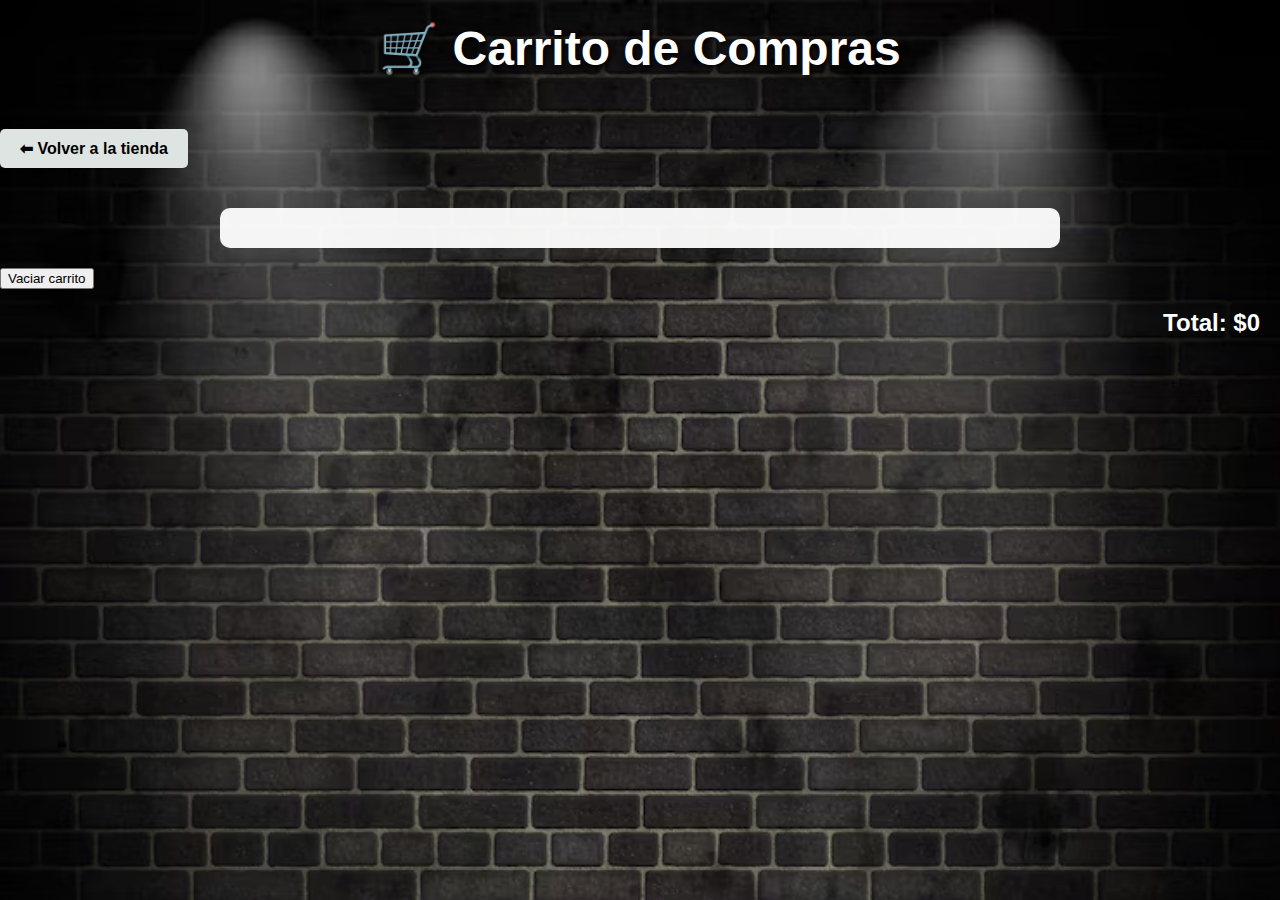
<file: carrito.html>
<!DOCTYPE html>
<html lang="es">
<head>
  <meta charset="UTF-8" />
  <title>Carrito de Compras</title>
  <link rel="stylesheet" href="style.css">
</head>
<body>

  <h1>🛒 Carrito de Compras</h1>
  <a href="index.html" id="Regresar">⬅ Volver a la tienda</a>

  <div id="carrito-container"></div>

  <button id="vaciar-carrito">Vaciar carrito</button>

  <h2 id="total">Total: $0</h2>
  

  <script src="carrito.js"></script>
</body>
</html>
</file>
<file: style.css>
body {
  font-family: 'Segoe UI', Tahoma, Geneva, Verdana, sans-serif;
  background: url("img/Fondo.avif");
  background-size: cover;
  color: #fff;
  margin: 0;
  padding: 0;
}

h1 {
  text-align: center;
  font-size: 3rem;
  margin-top: 20px;
  text-shadow: 2px 2px 5px #000;
}

h4{
    text-align: center;
  font-size: 1rem;
  margin-top: 20px;
}

#licores {
  display: flex;
  flex-wrap: wrap;
  justify-content: center;
  gap: 20px;
  max-width: 1200px;
  margin: 0 auto;
  padding: 20px;
}

.card {
    display: flex;
    flex-direction: column;;
    background: #c5bdbd;
  border-radius: 10px;
  width: 200px;
  padding: 15px;
  text-align: center;
  box-shadow: 0 0 10px rgba(0,0,0,0.1);
}

.card img {
  width: 100%;
  height: 200px;
  object-fit: contain;
  border-radius: 5px;
}

.card h3 {
  margin: 10px 0 5px;
  font-size: 1rem;
  color: #000;
}

.card p {
  margin: 5px 0;
  font-size: 0.8rem;
}

.card button {
   background: #1d1c1c;
  border: none;
  padding: 10px 15px;
  border-radius: 5px;
  color: #fff;
  cursor: pointer;
  font-weight: bold;
  margin-top: auto;
  transition: background 0.3s;
}

.card button:hover {
  background: #e64716;
}

a {
  display: block;
  text-align: center;
  margin: 20px auto;
  background: #dee4e2;
  color: #000;
  text-decoration: none;
  padding: 10px 20px;
  border-radius: 5px;
  font-weight: bold;
  width: fit-content;
}

a:hover {
  background: #9b9696;
}

/*CARRITO*/

#Regresar {
  display: inline-block;
  margin-bottom: 20px;
  padding: 10px 20px;
  background: #dee4e2;
  color: #000000;
  text-decoration: none;
  border-radius: 5px;
}

#Regresar:hover {
  background: #9b9696;
}

#carrito-container {
 max-width: 800px;
  margin: 20px auto;
  padding: 20px;
  background: rgba(255, 255, 255, 0.95);
  border-radius: 10px;
  color: #000;
}

.carrito-item {
  display: flex;
  align-items: center;
  margin-bottom: 15px;
  border-bottom: 1px solid #ddd;
  padding-bottom: 10px;
}

.carrito-item img {
width: 80px;
  height: 80px;
  object-fit: cover;
  border-radius: 5px;
  margin-right: 15px;
}

.carrito-item h3 {
  flex: 1;
  margin: 0;
}

.carrito-item p {
  margin: 0 10px;
}

.carrito-item button {
  padding: 5px 10px;
  background: #f44336;
  color: #fff;
  border: none;
  border-radius: 5px;
  cursor: pointer;
}

.carrito-item button:hover {
  background: #d32f2f;
}

#total {
   text-align: right;
  font-size: 1.5rem;
  margin: 20px;
}

#vaciarcarrito {
  background-color: #e64716;  
  color: white;
  border: none;
  padding: 10px 20px;
  margin: 20px auto;   
  display: block;      
  border-radius: 5px;
  font-size: 16px;
  cursor: pointer;
  transition: background 0.3s;
}

#vaciarcarrito:hover {
  background-color: #c23d10;  
}
</file>
